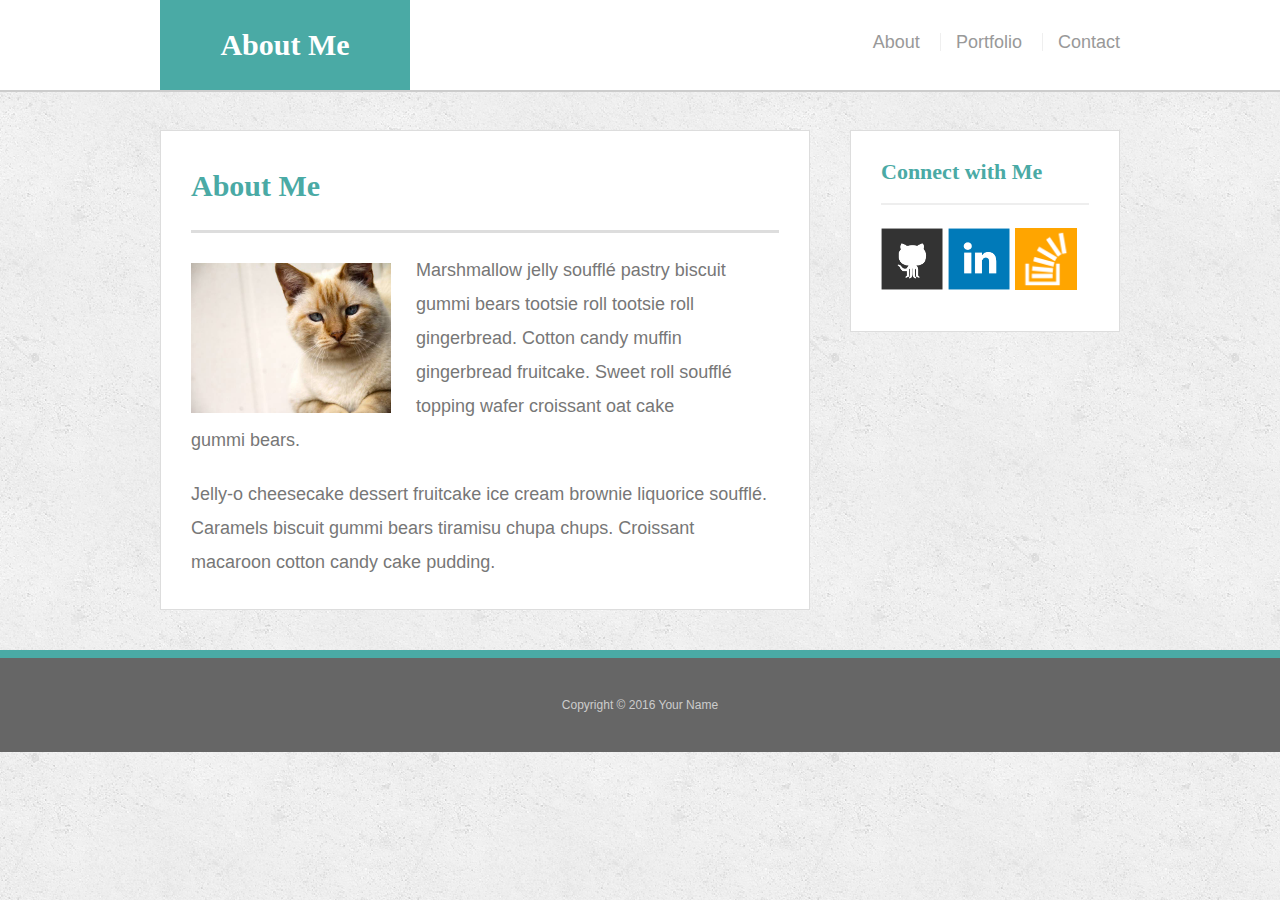
<file: HW-2 Portfolio Template (Media Responsive)/index.html>
<!doctype html>
<html lang="en-us">

<head>
<!--Include the Viewport Tag-->
  <meta charset="UTF-8" name="viewport" content="width=device-width, initial-scale=1.0">
  <title>About | The Cat Page</title>
  <link rel="stylesheet" type="text/css" href="assets/css/reset.css">
  <link rel="stylesheet" type="text/css" href="assets/css/style.css">
</head>

<body>

  <header id="masthead">
    <div class="container">
      <a href="index.html" id="logo">About Me</a>
      <nav>
        <a href="index.html">About</a>
        <a href="portfolio.html">Portfolio</a>
        <a href="contact.html">Contact</a>
      </nav>
    </div>
  </header>

  <div id="main-container" class="container">
    <section class="main-section">
      <h1>About Me</h1>

      <img src="assets/images/cat.jpg" class="auth-image" alt="Your Name">

      <p>Marshmallow jelly souffl&eacute; pastry biscuit gummi bears tootsie roll tootsie roll gingerbread. Cotton candy muffin gingerbread fruitcake. Sweet roll souffl&eacute; topping wafer croissant oat cake gummi&nbsp;bears.</p>

      <p>Jelly-o cheesecake dessert fruitcake ice cream brownie liquorice souffl&eacute;. Caramels biscuit gummi bears tiramisu chupa chups. Croissant macaroon cotton candy cake pudding.</p>

    </section>

    <section class="sidebar">
      <div id="connect">
        <h2>Connect with Me</h2>

        <a href="#"><img src="assets/images/github-128.png" class="social" alt="GitHub" /></a>
        <a href="#"><img src="assets/images/linkedin-128.png" class="social" alt="LinkedIn" /></a>
        <a href="#"><img src="assets/images/stackoverflow-128.png" class="social" alt="Stack Overflow" /></a>
      </div>
    </section>
  </div>

  <footer>
    <div class="container">
      Copyright &copy; 2016 Your Name
    </div>
  </footer>
</body>

</html>
</file>
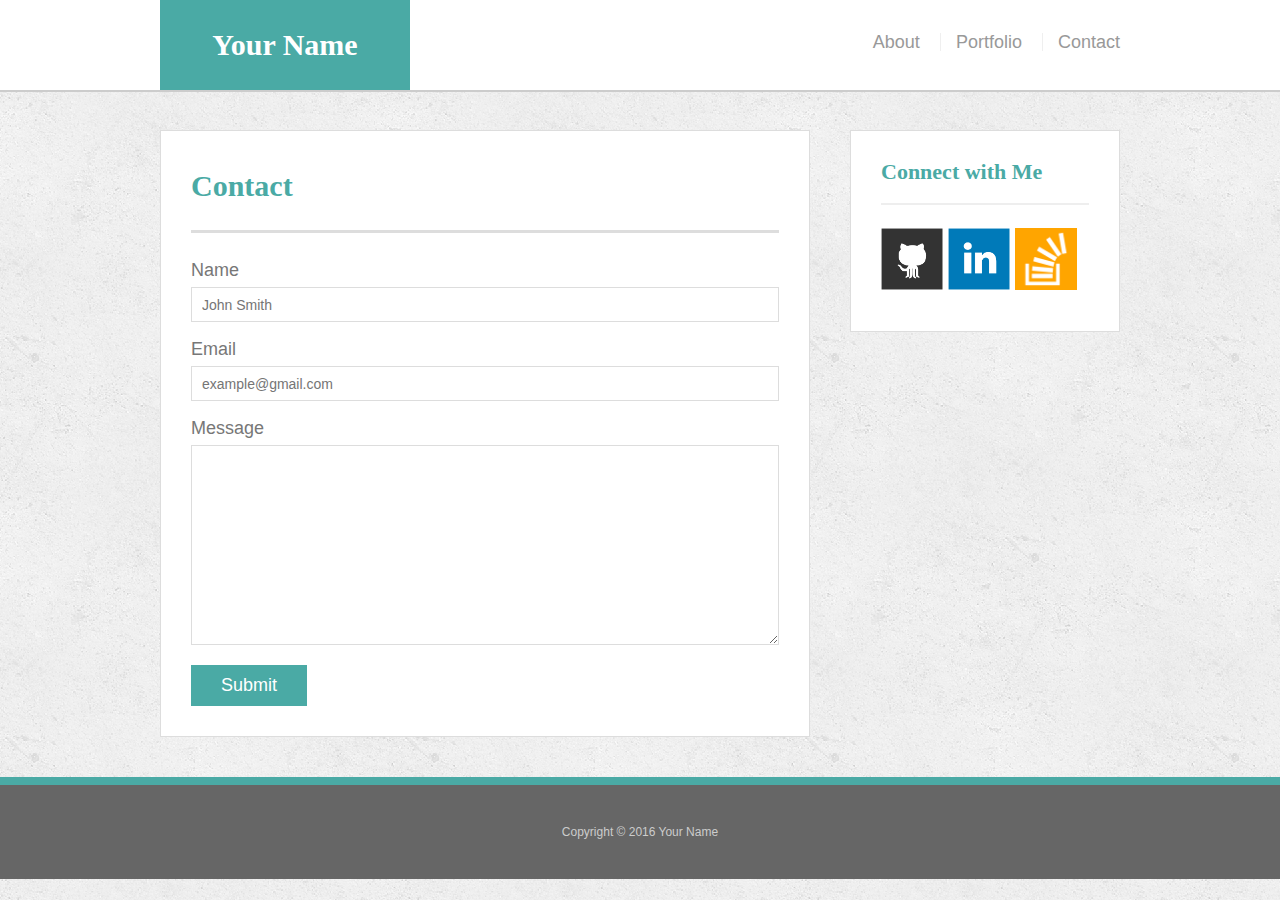
<file: HW-2 Portfolio Template (Media Responsive)/contact.html>
<!doctype html>
<html lang="en-us">

<head>
  <!--Include the Viewport Tag-->
  <meta charset="UTF-8" name="viewport" content="width=device-width, initial-scale=1.0">
  <title>Contact | Your Name</title>
  <link rel="stylesheet" type="text/css" href="assets/css/reset.css">
  <link rel="stylesheet" type="text/css" href="assets/css/style.css">
</head>

<body>

  <header id="masthead">
    <div class="container">
      <a href="index.html" id="logo">Your Name</a>
      <nav>
        <a href="index.html">About</a>
        <a href="portfolio.html">Portfolio</a>
        <a href="contact.html">Contact</a>
      </nav>
    </div>
  </header>

  <div id="main-container" class="container">
    <section class="main-section">
      <h1>Contact</h1>

      <form id="contact-form">
        <ul>
          <li>
            <label for="name">Name</label>
            <input type="text" id="name" name="name" placeholder="John Smith" required="required">
          </li>
          <li>
            <label for="email">Email</label>
            <input type="email" id="email" name="email" placeholder="example@gmail.com" required="required">
          </li>
          <li>
            <label for="message">Message</label>
            <textarea id="message" name="message" required="required"></textarea>
          </li>
        </ul>
        <input type="submit">
      </form>

    </section>

    <section class="sidebar">
      <div id="connect">
        <h2>Connect with Me</h2>

        <a href="#"><img src="assets/images/github-128.png" class="social" alt="GitHub" /></a>
        <a href="#"><img src="assets/images/linkedin-128.png" class="social" alt="LinkedIn" /></a>
        <a href="#"><img src="assets/images/stackoverflow-128.png" class="social" alt="Stack Overflow" /></a>
      </div>
    </section>
  </div>

  <footer>
    <div class="container">
      Copyright &copy; 2016 Your Name
    </div>
  </footer>
</body>

</html>
</file>
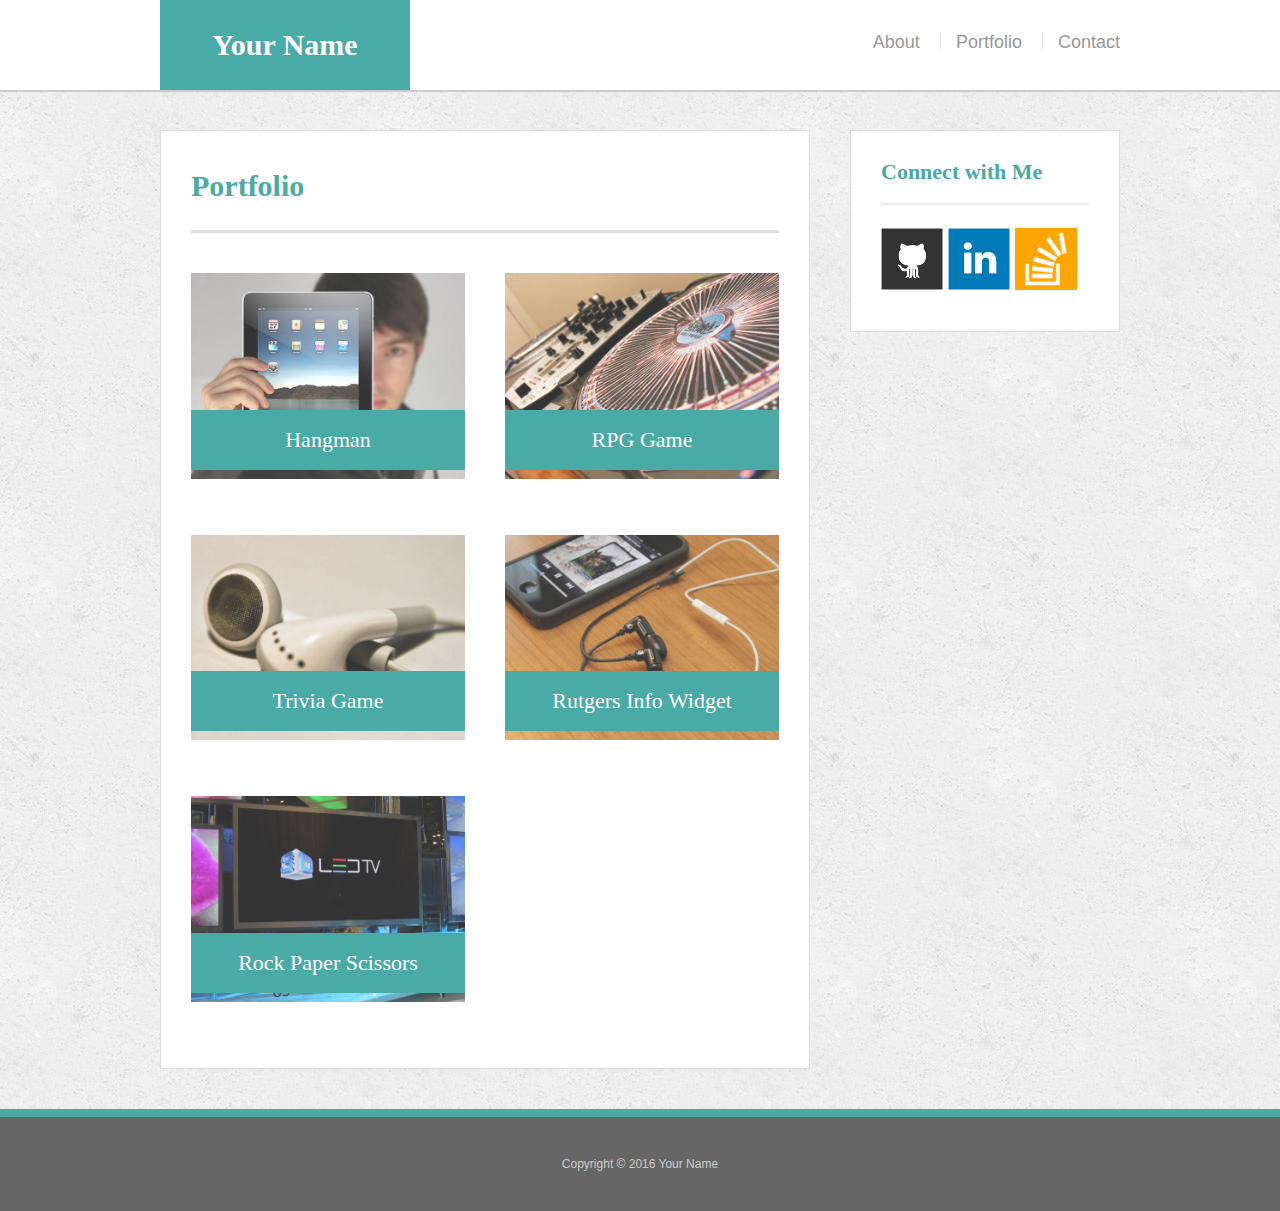
<file: HW-2 Portfolio Template (Media Responsive)/portfolio.html>
<!doctype html>
<html lang="en-us">

<head>
<!--Include the Viewport Tag-->
  <meta charset="UTF-8" name="viewport" content="width=device-width, initial-scale=1.0">
  <title>Portfolio | Your Name</title>
  <link rel="stylesheet" type="text/css" href="assets/css/reset.css">
  <link rel="stylesheet" type="text/css" href="assets/css/style.css">
</head>

<body>

  <header id="masthead">
    <div class="container">
      <a href="index.html" id="logo">Your Name</a>
      <nav>
        <a href="index.html">About</a>
        <a href="portfolio.html">Portfolio</a>
        <a href="contact.html">Contact</a>
      </nav>
    </div>
  </header>

  <div id="main-container" class="container">
    <section class="main-section">
      <h1>Portfolio</h1>

      <div class="work">
        <img src="assets/images/technics-q-c-640-480-1.jpg" alt="hangman">

        <h3>Hangman</h3>
      </div>
      <div class="work">
        <img src="assets/images/technics-q-c-640-480-2.jpg" alt="RPG Game">

        <h3>RPG Game</h3>
      </div>
      <div class="work">
        <img src="assets/images/technics-q-c-640-480-5.jpg" alt="Trivia Game">

        <h3>Trivia Game</h3>
      </div>
      <div class="work">
        <img src="assets/images/technics-q-c-640-480-7.jpg" alt="Rutgers Info Widget">

        <h3>Rutgers Info Widget</h3>
      </div>
      <div class="work">
        <img src="assets/images/technics-q-c-640-480-9.jpg" alt="Rock Paper Scissors">

        <h3>Rock Paper Scissors</h3>
      </div>

    </section>

    <section class="sidebar">
      <div id="connect">
        <h2>Connect with Me</h2>

        <a href="#"><img src="assets/images/github-128.png" class="social" alt="GitHub" /></a>
        <a href="#"><img src="assets/images/linkedin-128.png" class="social" alt="LinkedIn" /></a>
        <a href="#"><img src="assets/images/stackoverflow-128.png" class="social" alt="Stack Overflow" /></a>
      </div>
    </section>
  </div>

  <footer>
    <div class="container">
      Copyright &copy; 2016 Your Name
    </div>
  </footer>
</body>

</html>
</file>
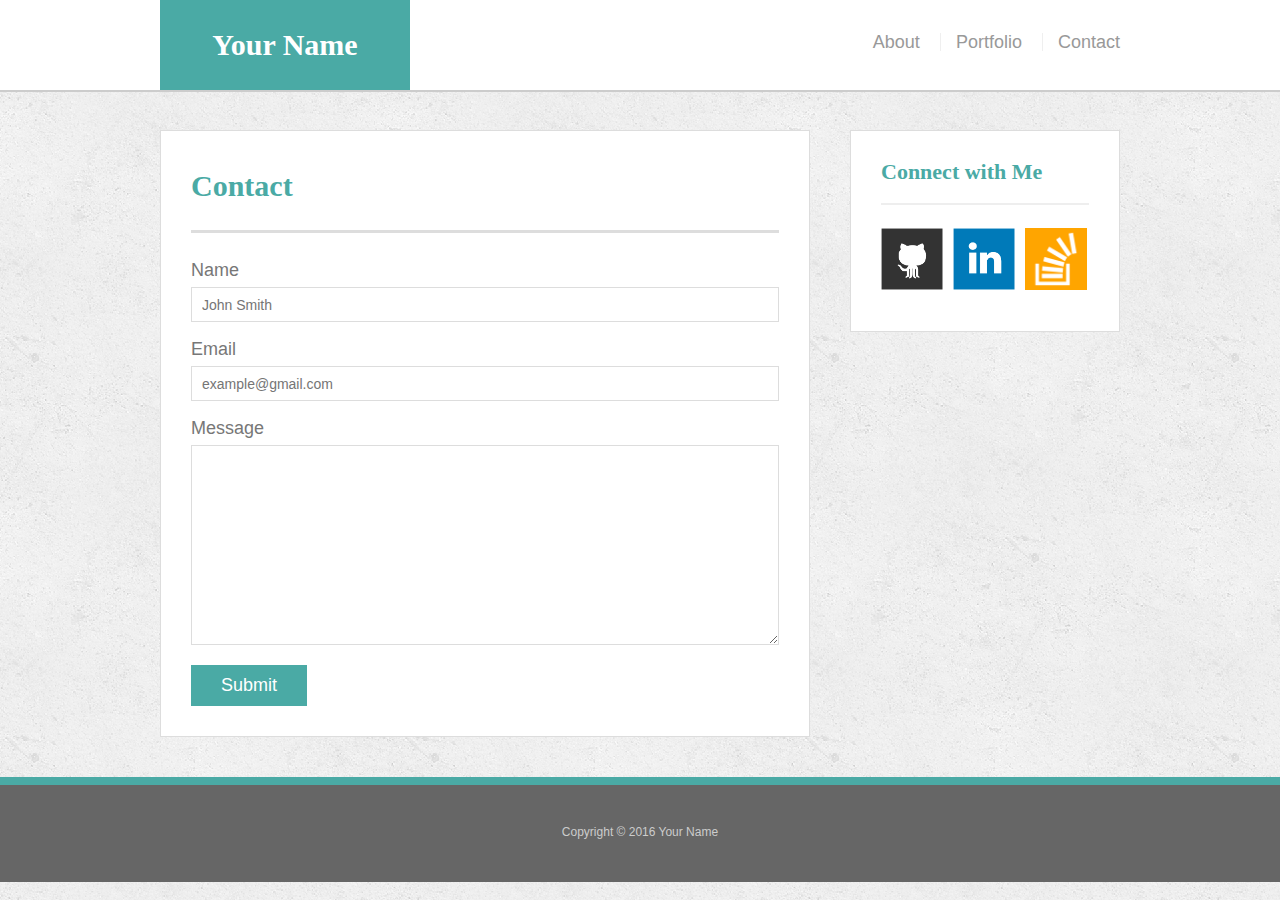
<file: HW-2 Portfolio Template (Media Responsive)/bonus/hover-styles.html>
<!doctype html>
<html lang="en-us">

<head>
  <meta charset="UTF-8">
  <title>Hover Styling</title>
  <link rel="stylesheet" type="text/css" href="assets/css/reset.css">
  <link rel="stylesheet" type="text/css" href="assets/css/style.css">
</head>

<body>

  <header id="masthead">
    <div class="container">
      <a href="#" id="logo">Your Name</a>
      <nav>
        <a href="#">About</a>
        <a href="#">Portfolio</a>
        <a href="#">Contact</a>
      </nav>
    </div>
  </header>

  <div id="main-container" class="container">
    <section class="main-section">
      <h1>Contact</h1>

      <form id="contact-form">
        <ul>
          <li>
            <label for="name">Name</label>
            <input type="text" id="name" name="name" placeholder="John Smith" required="required">
          </li>
          <li>
            <label for="email">Email</label>
            <input type="email" id="email" name="email" placeholder="example@gmail.com" required="required">
          </li>
          <li>
            <label for="message">Message</label>
            <textarea id="message" name="message" required="required"></textarea>
          </li>
        </ul>
        <input type="submit">
      </form>

    </section>

    <section class="sidebar">
      <div id="connect">
        <h2>Connect with Me</h2>

        <img src="assets/images/github-128.png" class="social" alt="Github">
        <img src="assets/images/linkedin-128.png" class="social" alt="LinkedIn">
        <img src="assets/images/stackoverflow-128.png" class="social" alt="Stack Overflow">
      </div>
    </section>
  </div>

  <footer>
    <div class="container">
      Copyright &copy; 2016 Your Name
    </div>
  </footer>
</body>

</html>
</file>
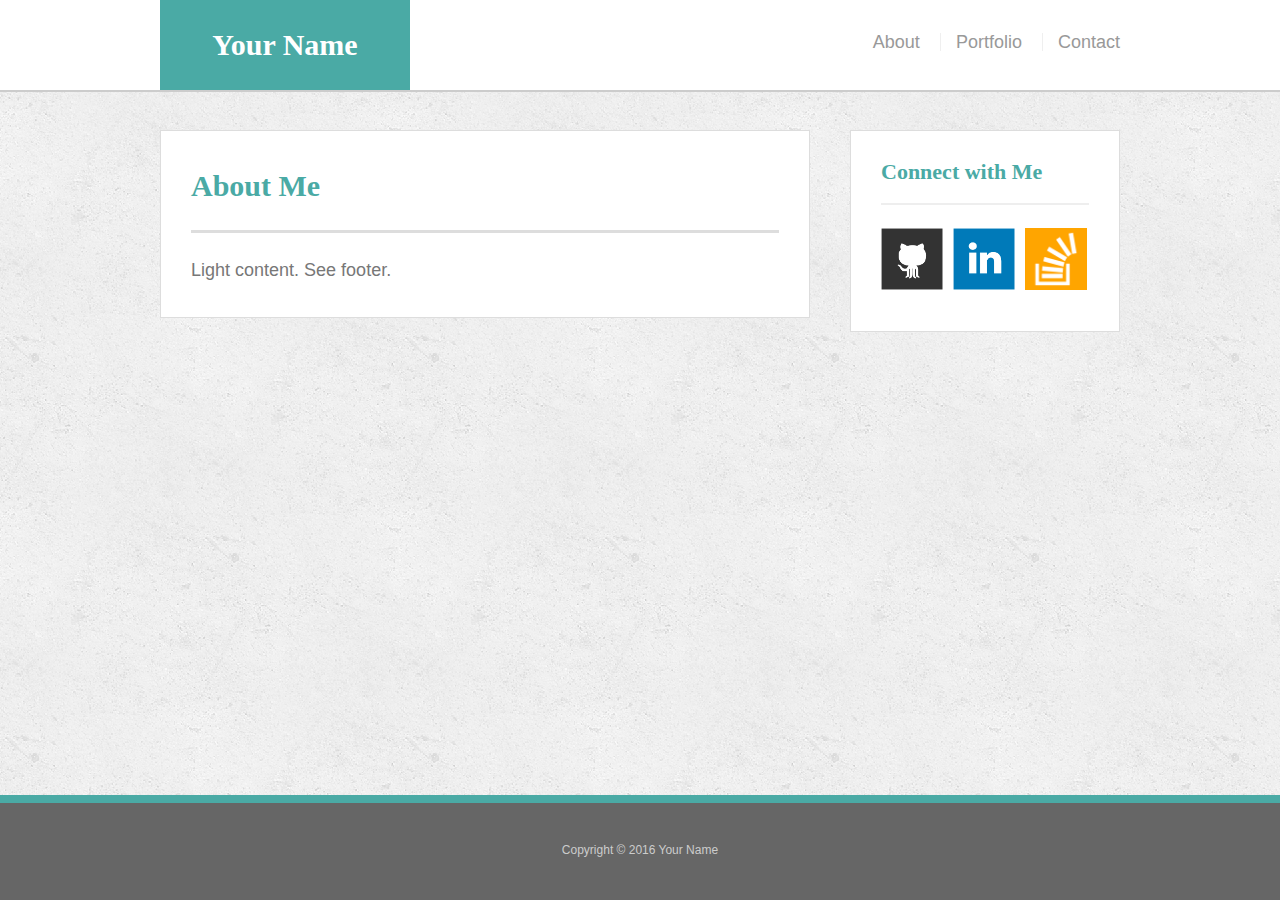
<file: HW-2 Portfolio Template (Media Responsive)/bonus/sticky-footer.html>
<!doctype html>
<html lang="en-us">

<head>
  <meta charset="UTF-8">
  <title>Sticky Footer</title>
  <link rel="stylesheet" type="text/css" href="assets/css/reset.css">
  <link rel="stylesheet" type="text/css" href="assets/css/style.css">
</head>

<body>

  <header id="masthead">
    <div class="container">
      <a href="#" id="logo">Your Name</a>
      <nav>
        <a href="#">About</a>
        <a href="#">Portfolio</a>
        <a href="#">Contact</a>
      </nav>
    </div>
  </header>

  <div class="wrapper">
    <div id="main-container" class="container">
      <section class="main-section">
        <h1>About Me</h1>

        <p>Light content. See footer.</p>

      </section>

      <section class="sidebar">
        <div id="connect">
          <h2>Connect with Me</h2>

          <img src="assets/images/github-128.png" class="social" alt="Github">
          <img src="assets/images/linkedin-128.png" class="social" alt="LinkedIn">
          <img src="assets/images/stackoverflow-128.png" class="social" alt="Stack Overflow">
        </div>
      </section>

      <div class="push"></div>
    </div>
  </div>

  <footer>
    <div class="container">
      Copyright &copy; 2016 Your Name
    </div>
  </footer>
</body>

</html>
</file>
<file: HW-2 Portfolio Template (Media Responsive)/assets/css/style.css>
body {
  font-family: Arial, "Helvetica Neue", Helvetica, sans-serif;
  font-size: 18px;
  line-height: 34px;
  color: #777;
  background: url("../images/concrete_seamless.png");
}

* {
  box-sizing: border-box;
}

/* general */

.container {
  width: 100%;
  max-width: 960px;
  margin: 0 auto;
  clear: both;
}

h1,
h2,
h3,
p {
  margin-bottom: 20px;
}

p:last-child {
  margin-bottom: 0;
}

h1,
h2,
h3 {
  font-family: Georgia, Times, "Times New Roman", serif;
  font-weight: 700;
  color: #4aaaa5;
}

h1 {
  padding-bottom: 20px;
  font-size: 30px;
  line-height: 49px;
  border-bottom: 3px solid #ddd;
}

h2,
h3 {
  font-size: 22px;
}

/* header */

#masthead {
  position: fixed;
  z-index: 99;
  width: 100%;
  margin: 0 0 30px;
  overflow: auto;
  color: #fff;
  background: #fff;
  border-bottom: 2px solid #ccc;
}

#logo {
  float: left;
  width: 250px;
  height: 90px;
  font-family: Georgia, Times, "Times New Roman", serif;
  font-size: 30px;
  font-weight: 700;
  line-height: 90px;
  color: #fff;
  text-align: center;
  text-decoration: none;
  background: #4aaaa5;
}

nav {
  float: right;
  margin-top: 25px;
}

nav a {
  display: inline-block;
  padding-left: 15px;
  margin-left: 15px;
  line-height: 18px;
  color: #999;
  text-decoration: none;
  border-left: 1px solid #efefef;
}

nav a:first-child {
  border-left: 0 none;
}

/* footer */

footer {
  padding: 30px 0;
  clear: both;
  font-size: 12px;
  color: #fff;
  color: #ccc;
  text-align: center;
  background: #666;
  border-top: 8px solid #4aaaa5;
}

/* sidebar */

.sidebar {
  float: right;
  width: 100%;
  max-width: 270px;
  padding: 30px;
  margin-bottom: 20px;
  background: #fff;
  border: 1px solid #ddd;
}

h3,
.sidebar h2 {
  padding-bottom: 20px;
  margin-bottom: 15px;
  line-height: 22px;
  border-bottom: 2px solid #eee;
}

.social {
  width: 62px;
  height: 62px;
  margin-top: 8px;
  margin-right: 5px;
}

.social:last-child {
  margin-right: 0;
}

/* main */

#main-container {
  padding-top: 130px;
}

.main-section {
  float: left;
  width: 100%;
  max-width: 650px;
  padding: 30px;
  margin: 0 0 40px;
  background: #fff;
  border: 1px solid #ddd;
}

/* portfolio page */

.work {
  position: relative;
  float: left;
  width: 274px;
  margin: 20px 0 25px;
  overflow: auto;
}

.work:nth-child(even) {
  margin-right: 40px;
}

.work img {
  width: 100%;
  border: 0 none;
  opacity: 0.8;
}

.work h3 {
  position: absolute;
  bottom: 20px;
  width: 100%;
  padding: 15px;
  margin-bottom: 0;
  font-weight: 300;
  line-height: 30px;
  color: #fff;
  text-align: center;
  background: #4aaaa5;
  border-bottom: 0;
}

.auth-image {
  float: left;
  width: 200px;
  height: auto;
  margin-top: 10px;
  margin-right: 25px;
}

/* contact page */

#contact-form ul {
  margin-bottom: 20px;
}

#contact-form li {
  margin-bottom: 10px;
}

label,
input[type=text],
input[type=email],
textarea {
  display: block;
  width: 100%;
}

input[type=text],
input[type=email],
textarea {
  height: 35px;
  padding: 0 10px;
  font-size: 14px;
  border: 1px solid #ddd;
}

textarea {
  height: 200px;
}

input[type=submit] {
  padding: 10px 30px;
  font-size: 18px;
  color: #fff;
  cursor: pointer;
  background: #4aaaa5;
  border: 0 none;
}



/**Break down Media Queries into areas: Header, Body, Portfolio, Images**/

/* Media Queries (Start) */
/* 980 px */
@media only screen and (max-width: 980px) {

    /***Header***/

    #masthead {
      font-family: Arial, "Helvetica Neue", Helvetica, sans-serif;
      margin:0;
      padding-left: 100px;
      width: 80%;
      background-color: #fff;
    }

    .container {
      height:100%;
      font-family: Arial, "Helvetica Neue", Helvetica, sans-serif;
      font-size: .90em;
      padding-top: 30px;
      padding-right: 30px;
      padding-left: 80px;
    }

    /***Body***/

    #main-container {
      margin-top: 20px;
      padding-left: 90px;
    }

    .main-section, .side-bar {
      margin-top: 25px;
      float: left;
    }

    .main-section {
      text-align: justify;
      background-color: #fff;
      border: 1px solid #ddd;
      margin-top: 25px;
      margin-right: 0;
      margin-bottom: 100px;
    }

    .sidebar {
      width:180px;
      background-color: #fff;
      border: 1px solid #ddd;
      padding-right: 10px;
      padding-left: 10px;
      margin-top: 25px;  /** will have to adjust padding or margin on the right **/
    }


    /***Portfolio***/








    /***Images***/
    
    img {
      max-width: 100%
    }

    .social {
      height: 50px;  /** have to adjust dimensions for the pictures **/
      padding-right: 5px;
      padding-left: 5px;
      padding-bottom: 10px;
      width: 50px;
    }



}


/* 768 px */
@media only screen and (max-width: 768px) {

      /**Header**/
      #masthead {
        padding-left: 10px;
        margin:0;
        width:100%;
        background-color: #fff;
    }

      nav{
      font-size: .90em;
      font-family: Arial, "Helvetica Neue", Helvetica, sans-serif;
      padding-top: 26px;
      padding-left: 120px;
    }


      /**Body**/

      .main-container {
        width: auto;
        padding-left: 10px;
    }

      .main-section, .sidebar{
        float:left;
        margin-top: 30px;
    }

      .main-section {
        text-align: justify;
        border: 2px solid #ddd;
        width: 420px;           /*might have to change the width*/
        padding-right: 20px;
        padding-bottom: 20px;
        padding-left: 10px;
    }


      .sidebar{
        background-color: #fff;
        border: 2px solid #ddd;
        width: 160px; /*might have to change the width*/
        text-align: center;
        padding-right: 10px;
        padding-bottom: 10px;
        padding-left: 10px;
        margin: 30px 0 80px 10px;  /*play around with the margin might have to adjust as well*/
    }
        /**Portfolio**/


        /**Images**/

      img {
        max-width: 100%;
      }

      .social {
        width: 50%;
        height: 50%;
        padding: 0 5px 3px 5px;
      }







}



/* 640 px */
/* make position of the header static */
@media only screen and (max-width: 640px) {
    
      /**Header**/
      .masthead {
          position:static;
          margin-bottom: 20px;
          text-align: center;
          padding-left: 0;
          width: 100%;
          background-color: #fff;
          font-size: 1.85em;
          font-family: Arial, "Helvetica Neue", Helvetica, sans-serif;
      }


      nav{
        padding: 0px 25px;
        width:100%;
        text-align: center;
        background-color: #fff;
        font-size: .70em;
        font-family: Arial, "Helvetica Neue", Helvetica, sans-serif;
      }

    
      nav a {
        padding: 0px 25px;
        font-size: 1.25em;
        text-align: center;
        font-family: Arial, "Helvetica Neue", Helvetica, sans-serif;
      }

      .logo{
        width:100%;
        padding:20px 0;
      }

      /***Body***/

      .main-container {
        padding: 0 0 0 10px;  /*Might have to change the padding*/
      }


      .main-section, .sidebar {
        margin: 20px 0 0 0; /*Will also need to adjust margin*/
      }

      .main-section {
        clear: both;
        margin-top: 80px;
        margin-bottom: 10px;
        padding: 20px 20px 20px 20px;
        width: 280px;
        text-align: justify;
        background-color: #fff;
        border: 2px solid #ddd;
      }

      .sidebar{
        background-color: #fff;
        border:2px solid #ddd;
        width:180px;
        margin-top: 80px;
        margin-left: 10px;
        padding: 20px 20px 20px 20px;
        text-align: center;

      }

    



      /***Portfolio***/






      /***Images***/
      img.auth-img {
        width: 180px;
        height: 180px;
        padding: 10px 5px 10px 5px;
      }




}
</file>
<file: HW-2 Portfolio Template (Media Responsive)/bonus/assets/css/style.css>
body {
  font-family: Arial, "Helvetica Neue", Helvetica, sans-serif;
  font-size: 18px;
  line-height: 34px;
  color: #777;
  background: url("../images/concrete_seamless.png");
}

* {
  box-sizing: border-box;
  margin: 0;
}

/* sticky footer styling */

/* http://ryanfait.com/html5-sticky-footer/ */

html,
body {
  height: 100%;
}

.wrapper {
  height: auto !important;
  height: 100%;
  min-height: 100%;
  margin: 0 auto -105px;
}

footer,
.push {
  height: 105px;
}

/* end sticky footer styling */

/* start hover styling */

#logo:hover,
input[type=submit]:hover {
  background: #5e7f7e;
}

nav a:hover {
  color: #5e7f7e;
}

.social:hover {
  cursor: pointer;
  opacity: 0.8;
}

/* end hover styling */

/* general styling */

.container {
  width: 100%;
  max-width: 960px;
  margin: 0 auto;
  clear: both;
}

h1,
h2,
h3,
p {
  margin-bottom: 20px;
}

p:last-child {
  margin-bottom: 0;
}

h1,
h2,
h3 {
  font-family: Georgia, Times, "Times New Roman", serif;
  font-weight: 700;
  color: #4aaaa5;
}

h1 {
  padding-bottom: 20px;
  font-size: 30px;
  line-height: 49px;
  border-bottom: 3px solid #ddd;
}

h2,
h3 {
  font-size: 22px;
}

/* header */

#masthead {
  position: fixed;
  z-index: 99;
  width: 100%;
  margin: 0 0 30px;
  overflow: auto;
  color: #fff;
  background: #fff;
  border-bottom: 2px solid #ccc;
}

#logo {
  float: left;
  width: 250px;
  height: 90px;
  font-family: Georgia, Times, "Times New Roman", serif;
  font-size: 30px;
  font-weight: 700;
  line-height: 90px;
  color: #fff;
  text-align: center;
  text-decoration: none;
  background: #4aaaa5;
}

nav {
  float: right;
  margin-top: 25px;
}

nav a {
  display: inline-block;
  padding-left: 15px;
  margin-left: 15px;
  line-height: 18px;
  color: #999;
  text-decoration: none;
  border-left: 1px solid #efefef;
}

nav a:first-child {
  border-left: 0 none;
}

/* footer */

footer {
  padding: 30px 0;
  clear: both;
  font-size: 12px;
  color: #fff;
  color: #ccc;
  text-align: center;
  background: #666;
  border-top: 8px solid #4aaaa5;
}

/* sidebar */

.sidebar {
  float: right;
  width: 100%;
  max-width: 270px;
  padding: 30px;
  margin-bottom: 20px;
  background: #fff;
  border: 1px solid #ddd;
}

h3,
.sidebar h2 {
  padding-bottom: 20px;
  margin-bottom: 15px;
  line-height: 22px;
  border-bottom: 2px solid #eee;
}

.social {
  width: 62px;
  height: 62px;
  margin-top: 8px;
  margin-right: 5px;
}

.social:last-child {
  margin-right: 0;
}

/* main */

#main-container {
  padding-top: 130px;
}

.main-section {
  float: left;
  width: 100%;
  max-width: 650px;
  padding: 30px;
  margin: 0 0 40px;
  background: #fff;
  border: 1px solid #ddd;
}

/* contact page */

#contact-form ul {
  margin-bottom: 20px;
}

#contact-form li {
  margin-bottom: 10px;
}

label,
input[type=text],
input[type=email],
textarea {
  display: block;
  width: 100%;
}

input[type=text],
input[type=email],
textarea {
  height: 35px;
  padding: 0 10px;
  font-size: 14px;
  border: 1px solid #ddd;
}

textarea {
  height: 200px;
}

input[type=submit] {
  padding: 10px 30px;
  font-size: 18px;
  color: #fff;
  cursor: pointer;
  background: #4aaaa5;
  border: 0 none;
}
</file>
